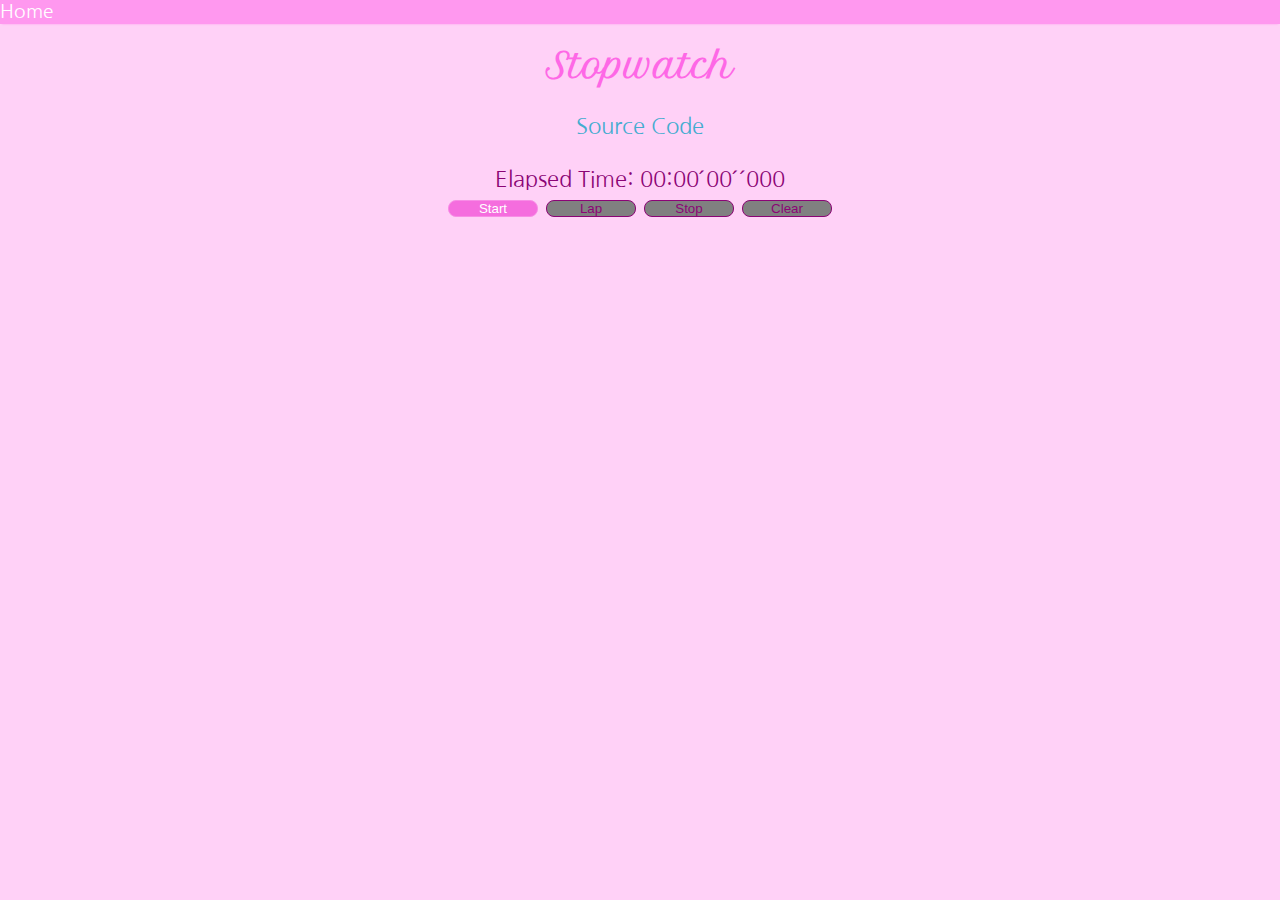
<file: index.html>
<!DOCTYPE html>

<html lang="en">

  <head>
    <title>Serica's Web Dev Portfolio</title>
    <meta charset="UTF-8">
    <meta name="viewport" content="width=device-width, initial-scale=1, shrink-to-fit=no">

    <link href="https://cdn.jsdelivr.net/npm/bootstrap@5.0.2/dist/css/bootstrap.min.css" rel="stylesheet" integrity="sha384-EVSTQN3/azprG1Anm3QDgpJLIm9Nao0Yz1ztcQTwFspd3yD65VohhpuuCOmLASjC" crossorigin="anonymous">
    <link rel="stylesheet" type="text/css" href="./styles.css">
    <link rel="preconnect" href="https://fonts.gstatic.com">
    <link href="https://fonts.googleapis.com/css2?family=Petit+Formal+Script&display=swap" rel="stylesheet">
    <link rel="preconnect" href="https://fonts.gstatic.com">
    <link href="https://fonts.googleapis.com/css2?family=Nanum+Gothic&display=swap" rel="stylesheet">

    <script src="stopwatch.js" defer></script>
  </head>

  <body>

    <!-- Header, Nav and Main tags for accessibility-->
    <!-- Bootstrap centered navbar, custom css classes are navbar and navtext-->

    <nav>

      <ul class="nav justify-content-center navbar">


        <li class="nav-item">
          <a class="nav-link navtext" href="https://sericakitty.github.io/">Home</a>
        </li>

      </ul>

    </nav>


    <main class="footerfixer">

      <!--Bootstrap container class for better responsiveness-->
      <div class="container">

        <h1>Stopwatch</h1>
        <div class="srccode">
          <a href="https://github.com/sericakitty/stopwatch" target="_blank" class="srccodelink">Source Code</a>
        </div>

        <div class="stopwatchcontainer">


          <div class="timecontainer">
            <span>Elapsed Time: </span>
            <span class="timeshow" id="displaytime">00:00´00´´000</span>
          </div>

          <div class="buttonscontainer">
            <button class="btn stopwatchbtn" id="startbutton">Start</button>
            <button class="btn stopwatchbtn" id="lapbutton" disabled>Lap</button>
            <button class="btn stopwatchbtn" id="stopbutton" disabled>Stop</button>
            <button class="btn stopwatchbtn" id="clearbutton" disabled>Clear</button>
          </div>

          <div>
            <ol class="timelist" id="timelist"></ol>
          </div>


        </div>

      </div>

    </main>

    <footer class="footer"></footer>

    <!--For Bootstrap functionality-->
    <script src="https://cdn.jsdelivr.net/npm/bootstrap@5.0.2/dist/js/bootstrap.bundle.min.js" integrity="sha384-MrcW6ZMFYlzcLA8Nl+NtUVF0sA7MsXsP1UyJoMp4YLEuNSfAP+JcXn/tWtIaxVXM" crossorigin="anonymous"></script>


  </body>

</html>
</file>
<file: styles.css>
/* Reset browser formatting */
* {
  margin: 0;
  padding: 0;
}

/* Root pseudo class for variables - changing site color theme here, easy to maintain */
:root {
  /* headers, highlighted, hearts, nav highlights, nav link active */
  --main-header-color: #FE68E6;
  /* background */
  --main-bg-color: #ffd1f7;
  /* text and footer */
  --main-text-color: #8b0475;
  /* link coloring */
  --main-link-color: rgb(210, 82, 214);
  /* link hovering */
  --link-hover-color: magenta;
  /* transition duration when hovering a nav link */
  --link-transition-duration: 500ms;
  /* navbar background */
  --navbar-bg-color: #FF98EF;
  /* navbar link */
  --navbar-link-color: #ffffff;
  /* btn disabled color */
  --btn-disabled-color: gray;
  /*Source code color*/
  --src-code-color: rgb(67, 172, 207);
  --src-code-hover: rgb(0, 144, 155);

  /* apps */
  --input-bg-color: #f0b4e6;
  --btn-bg-color: #f56dde;
  --btn-border-color: #f88de6;
  --btn-text-color: #ffffff;
  --btn-focus-color: #dfbafd;
  --main-border-color: rgb(191, 135, 236);
  --text-priority-color: magenta;

  /*Debugging .test class border color*/
  --test-border-color: red;
}

/* Styling everything -------------------------------------- */

body {
  background: var(--main-bg-color);
  margin: auto;
  font-family: 'Nanum Gothic', sans-serif;
}


main {
  width: 85%;
  margin: 0 auto;
}

h1 {
  color: var(--main-header-color);
  text-align: center;
  font-size: 34px;
  padding-bottom: 25px;
  font-family: 'Petit Formal Script', cursive;
}

h2 {
  color: var(--main-header-color);
  font-size: 25px;
  padding: 15px 0px 15px 0px;
  margin: 10px 0px 0px 0px;
}

h3 {
  color: var(--main-header-color);
  font-size: 150%;
  padding: 15px 0px 10px 0px;
  margin: 10px 0px 0px 0px;
}

p {
  color: var(--main-text-color);
  text-align: justify;
  text-justify: inter-word;
  margin-bottom: 25px;
  font-size: 16px;
  line-height: 28px;
}

input {
  height: 30px;
  margin-left: 10px;
}


/* Link elements color and hovered color */

a {
  color: var(--main-link-color);
  text-decoration: none;
}

a:hover {
  color: var(--link-hover-color);
  text-decoration: underline;
}


/* For app displays setting font color in div elements */

div {
  color: var(--main-text-color);
}


/* Image styling */

.profilepic {
  width: 100%;
  max-width: 300px;
  float: right;
  margin: 5px 0px 10px 30px;
}

img {
  border-radius: 12px;
}

/* Styling all input & text area elements */

input,
textarea {
  margin-bottom: 6px;
  padding: 10px;
  border-radius: 8px;
  border: 1px solid var(--main-border-color);
  background-color: var(--input-bg-color);
  color: var(--main-text-color);
}

input:focus,
textarea:focus {
  outline: none;
}


/* For fixing footer to bottom. Apply to main container, so main is min 80% viewport height and footer is pushed to bottom */
.footerfixer {
  min-height: 80vh;
}

/* Footer */
.footer {
  color: var(--main-text-color);
  text-align: center;
  margin-top: 30px;
  margin-bottom: 15px;
}

/* Source code link styling */

.srccode {
  text-align: center;
  font-size: 22px;
  margin: 0px 0px 25px 0px;
}

.srccodelink {
  color: var(--src-code-color);
}

.srccodelink:hover {
  color: var(--src-code-hover);
}

/* .textwrapper class wraps text so it doesn't go over the border */
.textwrapper {
  white-space: pre-wrap;
  word-wrap: break-word;
}


/* Highlighting links */

.highlighted {
  font-size: 25px;
}



/* Styling the centered bootstrap navbar ------------------------------- */

.navbar {
  background-color: var(--navbar-bg-color);
  margin-bottom: 20px;
  font-size: 120%;
  padding: 0px;
  box-shadow: 0 2px 2px -2px var(--navbar-bg-color);
}

/* Styling link text color for bootstrap navbar */

.navtext {
  color: var(--navbar-link-color);
}



.active {
  color: var(--main-header-color);
}

.navbar li a:hover {
  color: var(--main-header-color);
  transition-duration: var(--link-transition-duration);
  text-decoration: none;
}


.dropdown-menu {
  background-color: var(--navbar-bg-color);
}

.dropdown-menu a {
  color: var(--navbar-link-color);
}

.dropdown-item:hover {
  background-color: var(--navbar-bg-color);
  color: var(--main-header-color);
}



/* TEMPORARY FIX FOR COLOR PROBLEM IN NAV BAR */
.navtext:not(:active) {
  color: var(--navbar-link-color);
}




/* Apps ----------------------------------------------------------------------------- */

/* Overwriting bootstrap classes to style buttons -------------------- */

.btn {
  background-color: var(--btn-bg-color);
  color: var(--btn-text-color);
  border: 1px solid var(--btn-border-color);
  border-radius: 8px;
  margin: 2px;
}

.btn:hover {
  background-color: var(--main-header-color);
  border: 1px solid var(--btn-border-color);
}

.btn:disabled {
  background-color: var(--btn-disabled-color);
  border: 1px solid var(--main-text-color);
  color: var(--main-text-color);
}


.btn:focus {
  color: var(--btn-focus-color);
}


.btn:active:enabled {
  transform: scale(0.98);
  /* Scaling button to 0.98 to its original size */
  box-shadow: 0px 0px 5px 1px var(--main-header-color);
  /* Lowering the shadow */
}




/* Multifunctional clock - Vanilla JS app -------------------------------------------------------*/

/* Stopwatch styling -----------------------------------------------*/

.stopwatchcontainer {
  text-align: center;
}

.timecontainer {
  text-align: center;
  font-size: 22px;
}

.buttonscontainer {
  margin-bottom: 15px;
}

.stopwatchbtn {
  text-align: center;
  width: 90px;
  margin-bottom: 7px;
  margin-top: 7px;
}

.timelist {
  text-align: center;
  list-style-position: inside;
  font-size: 18px;

}

.timeshow {
  text-align: center;

}
</file>
